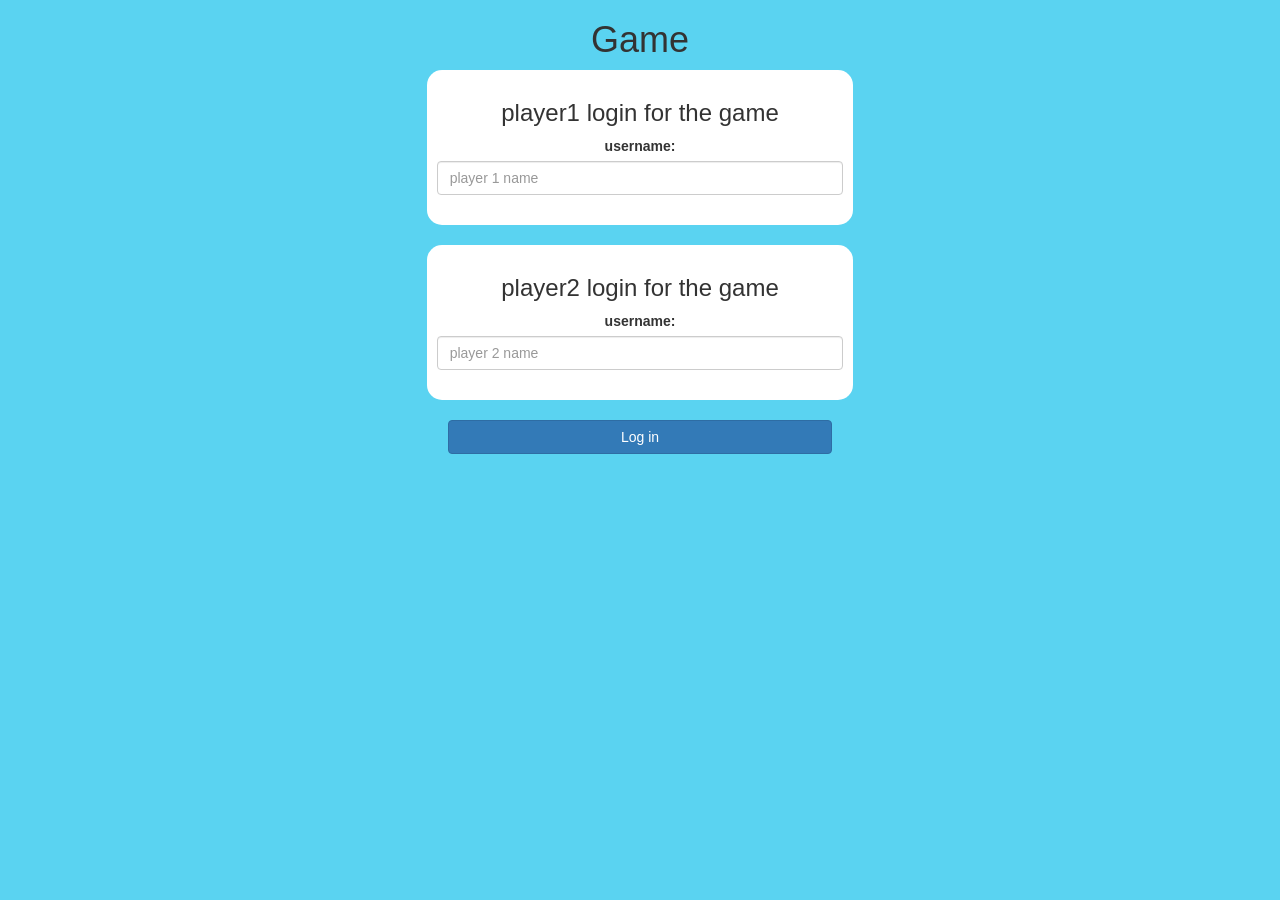
<file: index.html>
<!DOCTYPE html>
<html>
<head>
	<title>Guess The Word</title>

<meta name="viewport" content="width=device-width, initial-scale=1">
<link rel="stylesheet" href="https://maxcdn.bootstrapcdn.com/bootstrap/3.4.0/css/bootstrap.min.css">
<script src="https://ajax.googleapis.com/ajax/libs/jquery/3.4.1/jquery.min.js"></script>
<script src="https://maxcdn.bootstrapcdn.com/bootstrap/3.4.0/js/bootstrap.min.js"></script>

<link rel="stylesheet" type="text/css" href="game.css">

<script src="game_login.js"></script>
</head>
<body>
<center>
	<h1>Game</h1>

	<div class="col-lg-4 col-sm-8 col-xs-11 login_div1">
		<h3>player1 login for the game</h3>
		<label>username:</label>
		<input type="text" id="player1_name_input" class="form-control" placeholder="player 1 name">
		<br>
	</div>
	<br>
	<div class="col-lg-4 col-sm-8 col-xs-11 login_div2">
		<h3>player2 login for the game</h3>
		<label>username:</label>
		<input type="text" id="player2_name_input" class="form-control" placeholder="player 2 name">
		<br>
	</div>
	<br>
	<button style="width:30%" class="btn btn-primary" onclick="addUser()">Log in</button>

</center>
</body>
</html>
</file>
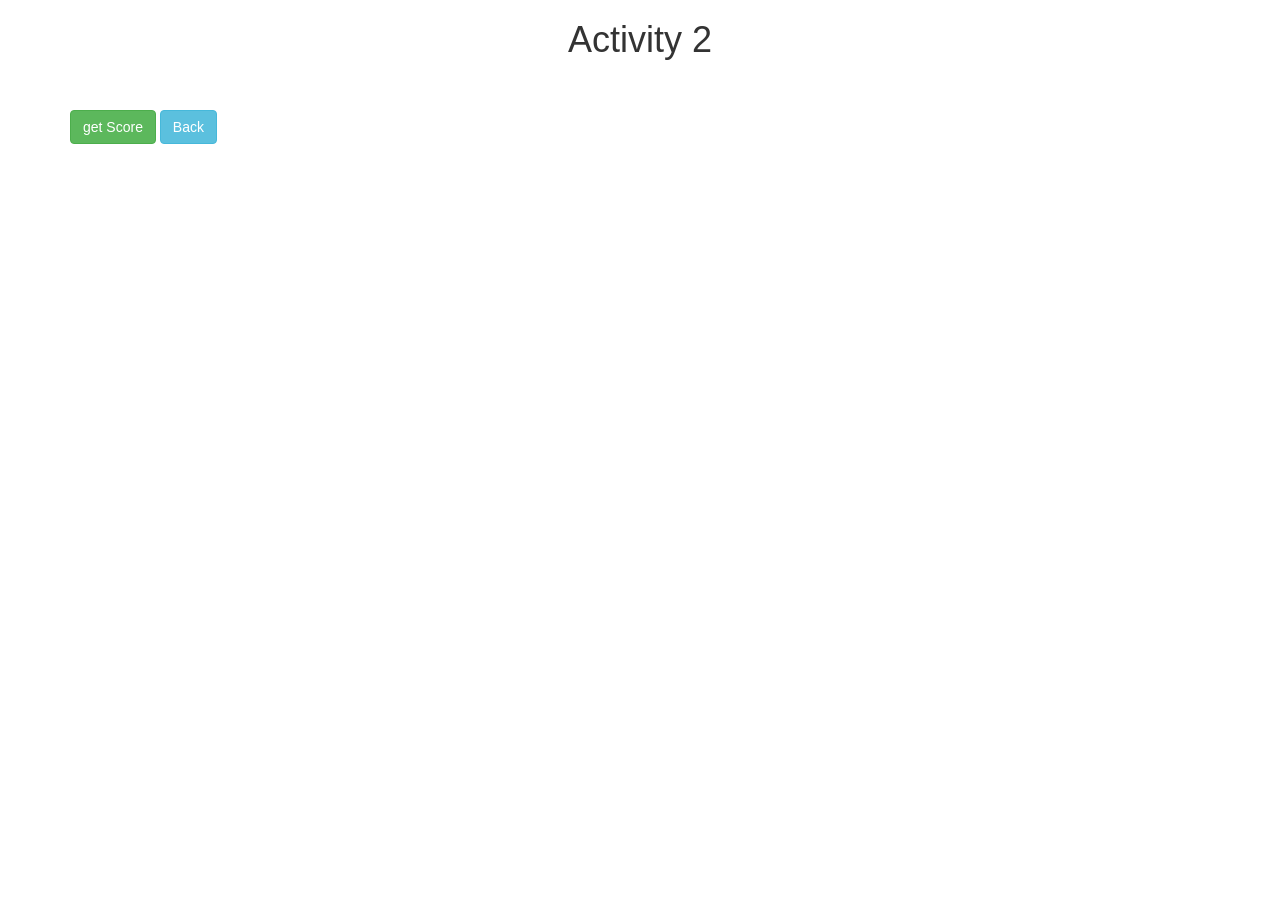
<file: activity_2.html>
<!DOCTYPE html>
<html>
<head>
	<title>Activity 2</title>
	
<meta name="viewport" content="width=device-width, initial-scale=1">
<link rel="stylesheet" href="https://maxcdn.bootstrapcdn.com/bootstrap/3.4.0/css/bootstrap.min.css">
<script src="https://ajax.googleapis.com/ajax/libs/jquery/3.4.1/jquery.min.js"></script>
<script src="https://maxcdn.bootstrapcdn.com/bootstrap/3.4.0/js/bootstrap.min.js"></script>
</head>
<body>

<div class="container">
	<h1 style="text-align: center;">Activity 2</h1>
	<div id="update"></div>
	<br>
	<br>
	<button class="btn btn-success" onclick="getScore();">get Score</button>
	<button class="btn btn-info" onclick="back();">Back</button>
</div>

<script src="activity2.js"></script>
</body>
</html>
</file>
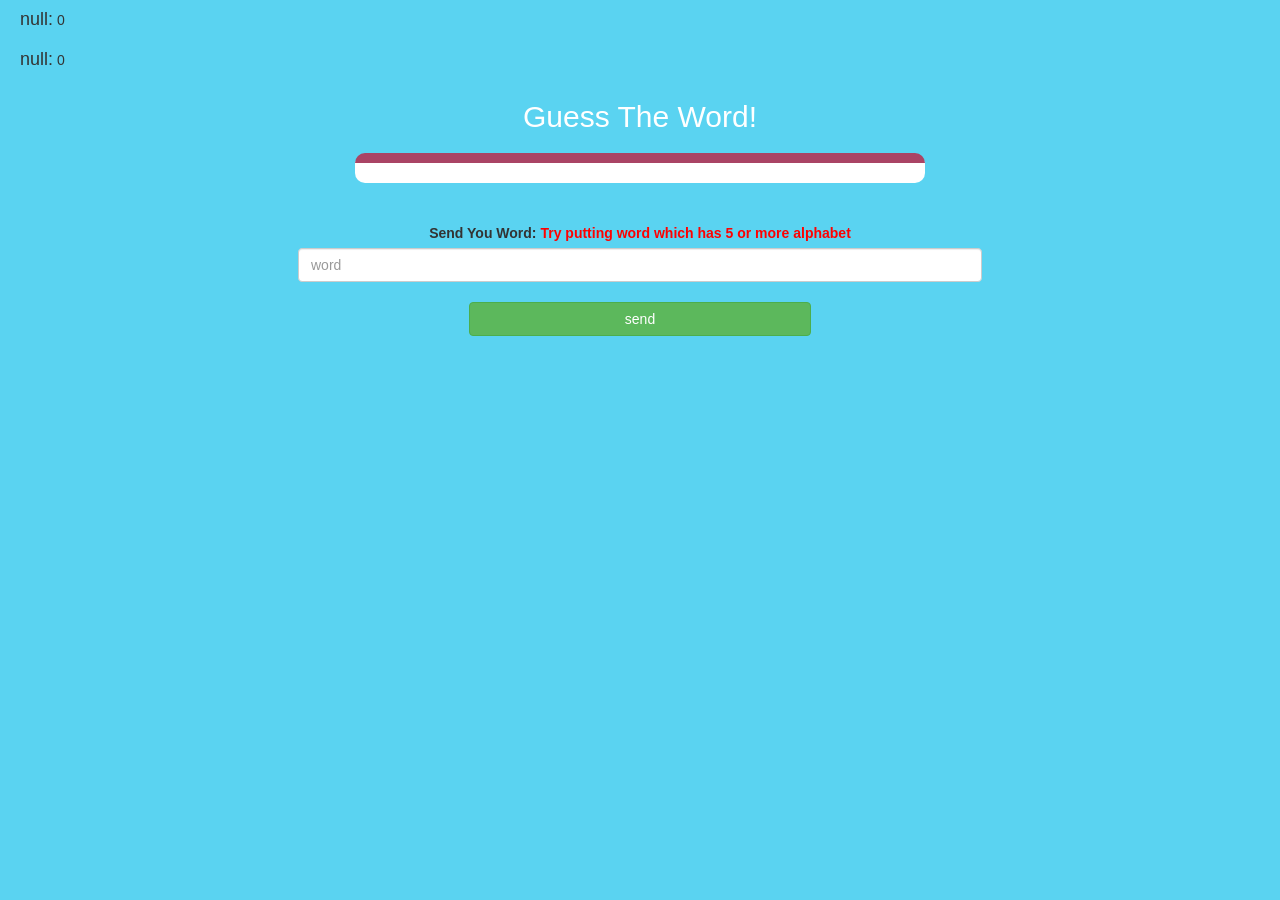
<file: game_page.html>
<!DOCTYPE html>
<html>
<head>
	<title>Guess The Word</title>

<meta name="viewport" content="width=device-width, initial-scale=1">
<link rel="stylesheet" href="https://maxcdn.bootstrapcdn.com/bootstrap/3.4.0/css/bootstrap.min.css">
<script src="https://ajax.googleapis.com/ajax/libs/jquery/3.4.1/jquery.min.js"></script>
<script src="https://maxcdn.bootstrapcdn.com/bootstrap/3.4.0/js/bootstrap.min.js"></script>

<link rel="stylesheet" type="text/css" href="game.css">
</head>
<body>
<h4 id="player1_name"></h4> <span id ="player1_score"></span>
<br>
<h4 id="player2_name"></h4> <span id ="player2_score"></span>
<div class="container">
	<center>
		<h2 style="color: white;">Guess The Word!</h2>
		<h3 id="player_question"></h3>
		<h3 id="player_answer"></h3>
		<div id ="output" class="col-lg-6"></div>
		<br>
		<br>
		<label>Send You Word: <b style="color: red">Try putting word which has 5 or more alphabet</b></label>
		<input type="text" id="word" class="form-control" placeholder="word">
		<br>
		<button onclick="send()" class="btn btn-success" style="width:30%;">send</button>
	</center>
</div>

<script src="game_page.js"></script>
</body>
</html>
</file>
<file: game.css>
body
{
	background: rgb(90, 211, 241);
}

	.login_div1 , .login_div2
	{
		background: white;
		padding: 10px;
		float: none;
		border-radius: 15px;
	}


#player1_name , #player2_name
{
	display: inline-block;
	margin-left: 20px;
}
#word
{
	width: 60%;
}
#word_display
{
	letter-spacing: 5px;
}
#output
{
background: white;
border-radius: 10px;
border-top: 10px solid #AA4465;
padding: 10px;
float: none;
text-align: left;
}
</file>
